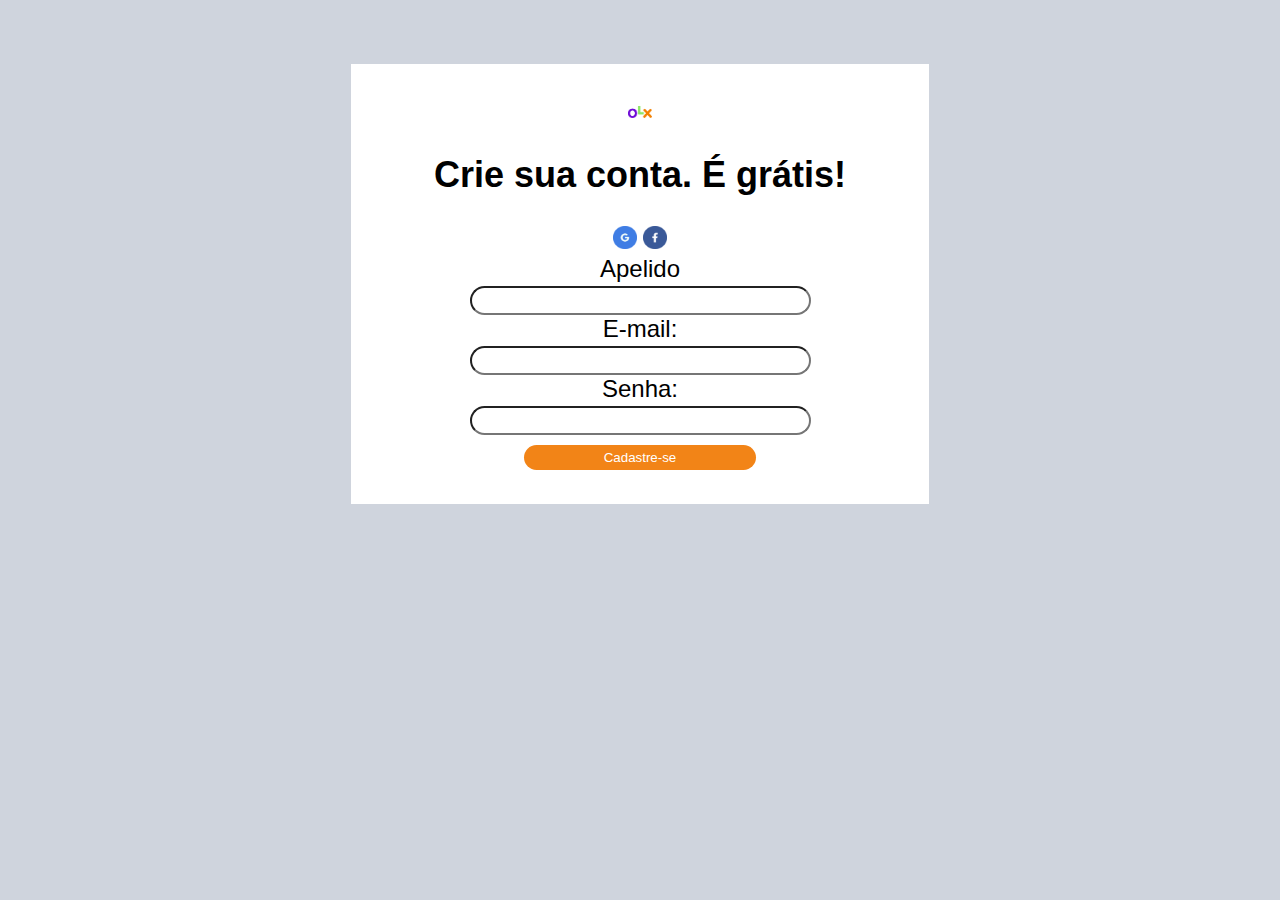
<file: HACKATHON_OLX/index.html>
<!DOCTYPE html>
<html>

<head>
    <meta charset="UTF-8">
    <meta name="viewport" content="width=device-width, initial-scale=1.0">
    <link rel="stylesheet" href="./assets/css/style.css">
    <title>Minha conta | OLX</title>
</head>

<body>

    <section id="main">
        <div id="container">
            <img class="logo" src="./assets/image/olx-104.png" alt="logo" width="5%">
            <h2>Crie sua conta. É grátis!</h2>
            <div class="conta">
                <img src="./assets/image/google.png" width="5%">
                <img src="./assets/image/Face.png" width="5%">
            </div>

            <div id="form-container">
            <form action="" method="post">

                <label for="username">Apelido</label><br>
                <input type="text" id="username" name="username"><br>

                <label for="mail">E-mail:</label><br>
                <input type="email" id="mail" name="mail"><br>

                <label for="password">Senha:</label><br>
                <input type="password" id="password" name="password"><br>

                <button type="submit" value="Cadastre-se"> <a href="uploadDocumentos.html">Cadastre-se</a> </button>

            </form>
            </div>

            
        </div>
    </section>
</body>

</html>
</file>
<file: HACKATHON_OLX/assets/css/style.css>
body {
    box-sizing: border-box;
    margin: 0;
    background-color: #cfd4dd;
    font-family: sans-serif;
    font-size: 24px;
}

section {
    margin: 64px auto;
    padding: 32px 56px 24px;
    max-width: 466px;
    align-items: center;
    justify-content: center;
    background-color: #FFF;
}

#container {
    text-align: center;
}

.conta {
    text-align: center;
}

input {
    border-radius: 20px;
    padding: 5px 80px;
}

button {
    align-items: center;
    padding: 5px 80px;
    margin: 10px;
    background-color: #f28417;
    border: none;
    border-radius: 20px;
}

a {
    text-decoration: none;
    color: #FFF;
}
</file>
